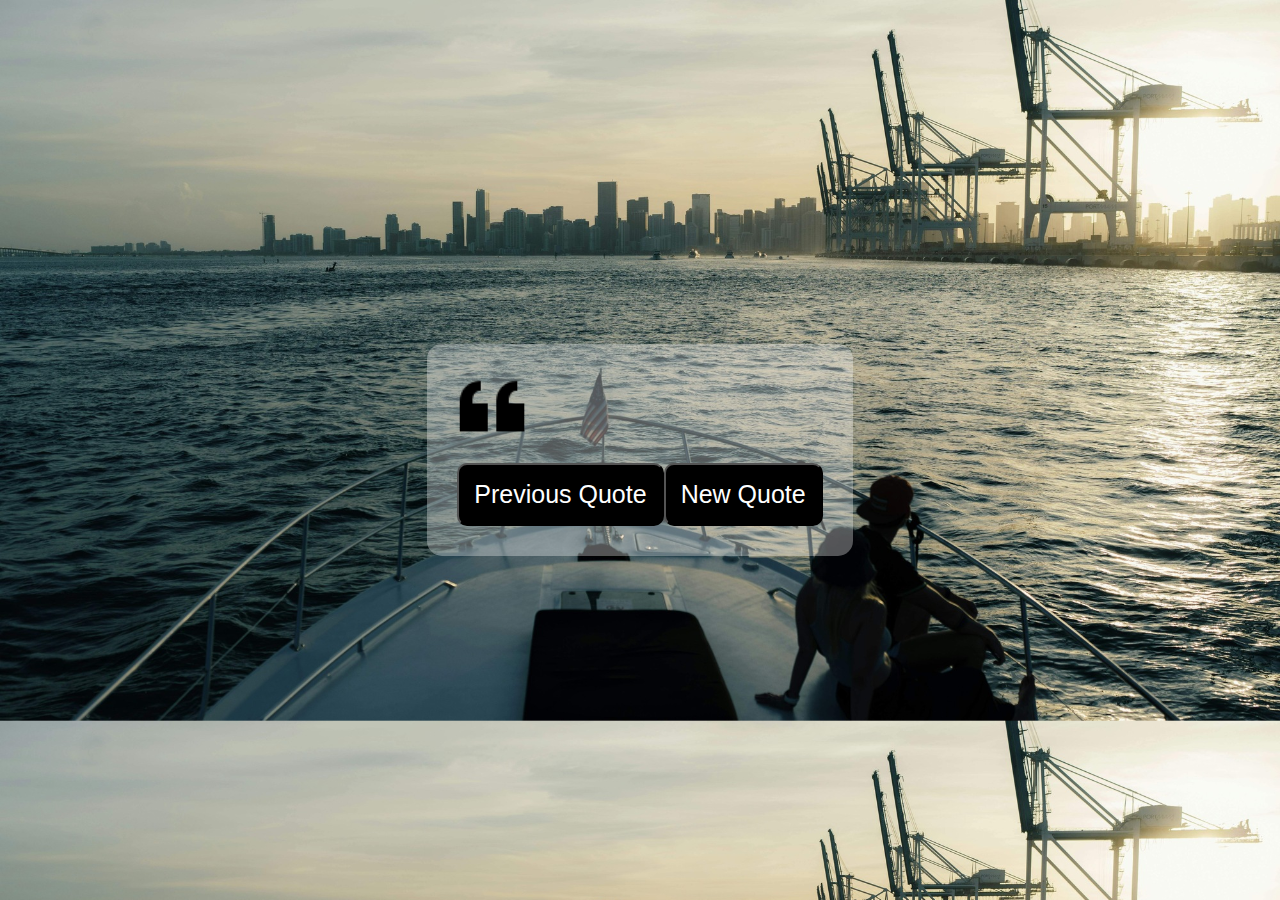
<file: index.html>
<!DOCTYPE html>
<html lang="en">

<head>
    <meta charset="UTF-8">
    <meta name="viewport" content="width=device-width, initial-scale=1.0">
    <link rel="stylesheet" href="random.css">
    <link rel="icon" href="images/icons8-christmas-socks-48.png">
    <title>random Quote Generator</title>


</head>

<body>
    <div class="container">
        <div class="quote">
            <img src="images/icons8-quotes-50.png" alt="quote symbol" class="quote-image">
            <h1> </h1>
            
        </div>
        <h2></h2>

        <div class="buttons">
            <button>Previous Quote</button>
            <button>New Quote</button>
        </div>
    </div>

    <script src="random.js"></script>
</body>

</html>
</file>
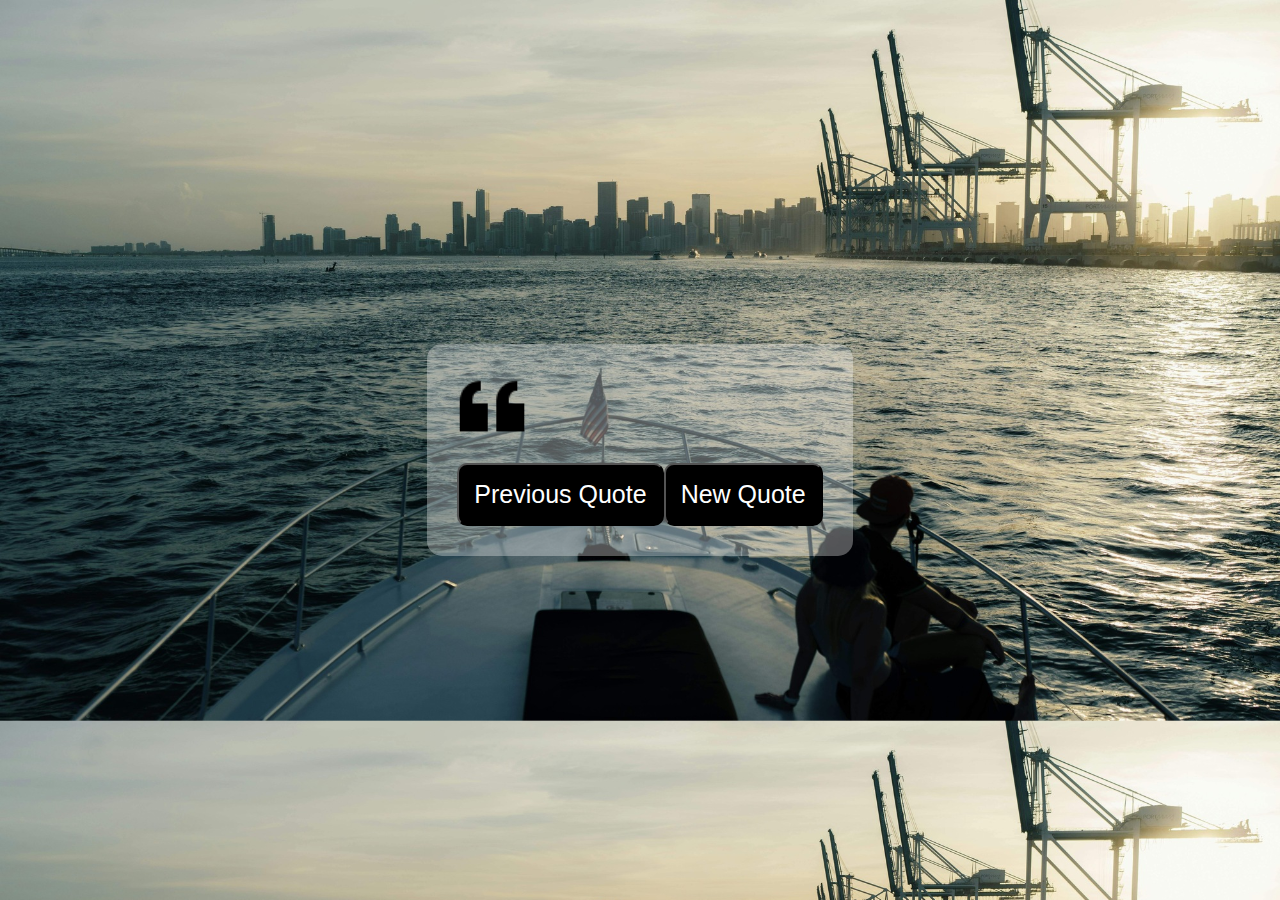
<file: random.html>
<!DOCTYPE html>
<html lang="en">

<head>
    <meta charset="UTF-8">
    <meta name="viewport" content="width=device-width, initial-scale=1.0">
    <link rel="stylesheet" href="random.css">
    <link rel="icon" href="images/icons8-christmas-socks-48.png">
    <title>random Quote Generator</title>


</head>

<body>
    <div class="container">
        <div class="quote">
            <img src="images/icons8-quotes-50.png" alt="quote symbol" class="quote-image">
            <h1> </h1>
            
        </div>
        <h2></h2>

        <div class="buttons">
            <button>Previous Quote</button>
            <button>New Quote</button>
        </div>
    </div>

    <script src="random.js"></script>
</body>

</html>
</file>
<file: random.css>
body{
    margin: 0;
    display: flex;
    justify-content: center;
    align-items: center;
    height: 100vh;
    background-image: url('images/boat.jpg');
    background-size:100%;
    background-repeat: repeat;
    /* text-align: center; */
}
.container{
    padding: 30px;
    width: max-content;
    height: max-content;
    /* display: flex; */
    background-color: rgb(255, 255, 255,0.327);
    border-radius: 15px;
    max-width: 70%;
}
.quote{
    display: flex;
    
}
.quote-image{
    width: 70px;
    height: 70px;
    padding-right: 10px;

}
.buttons{
    display: flex;
justify-content: space-between;
}
button{
    background-color: black;
    color: white;
    border-radius: 10px;
    font-size: 25px;
    padding: 15px;
}
</file>
